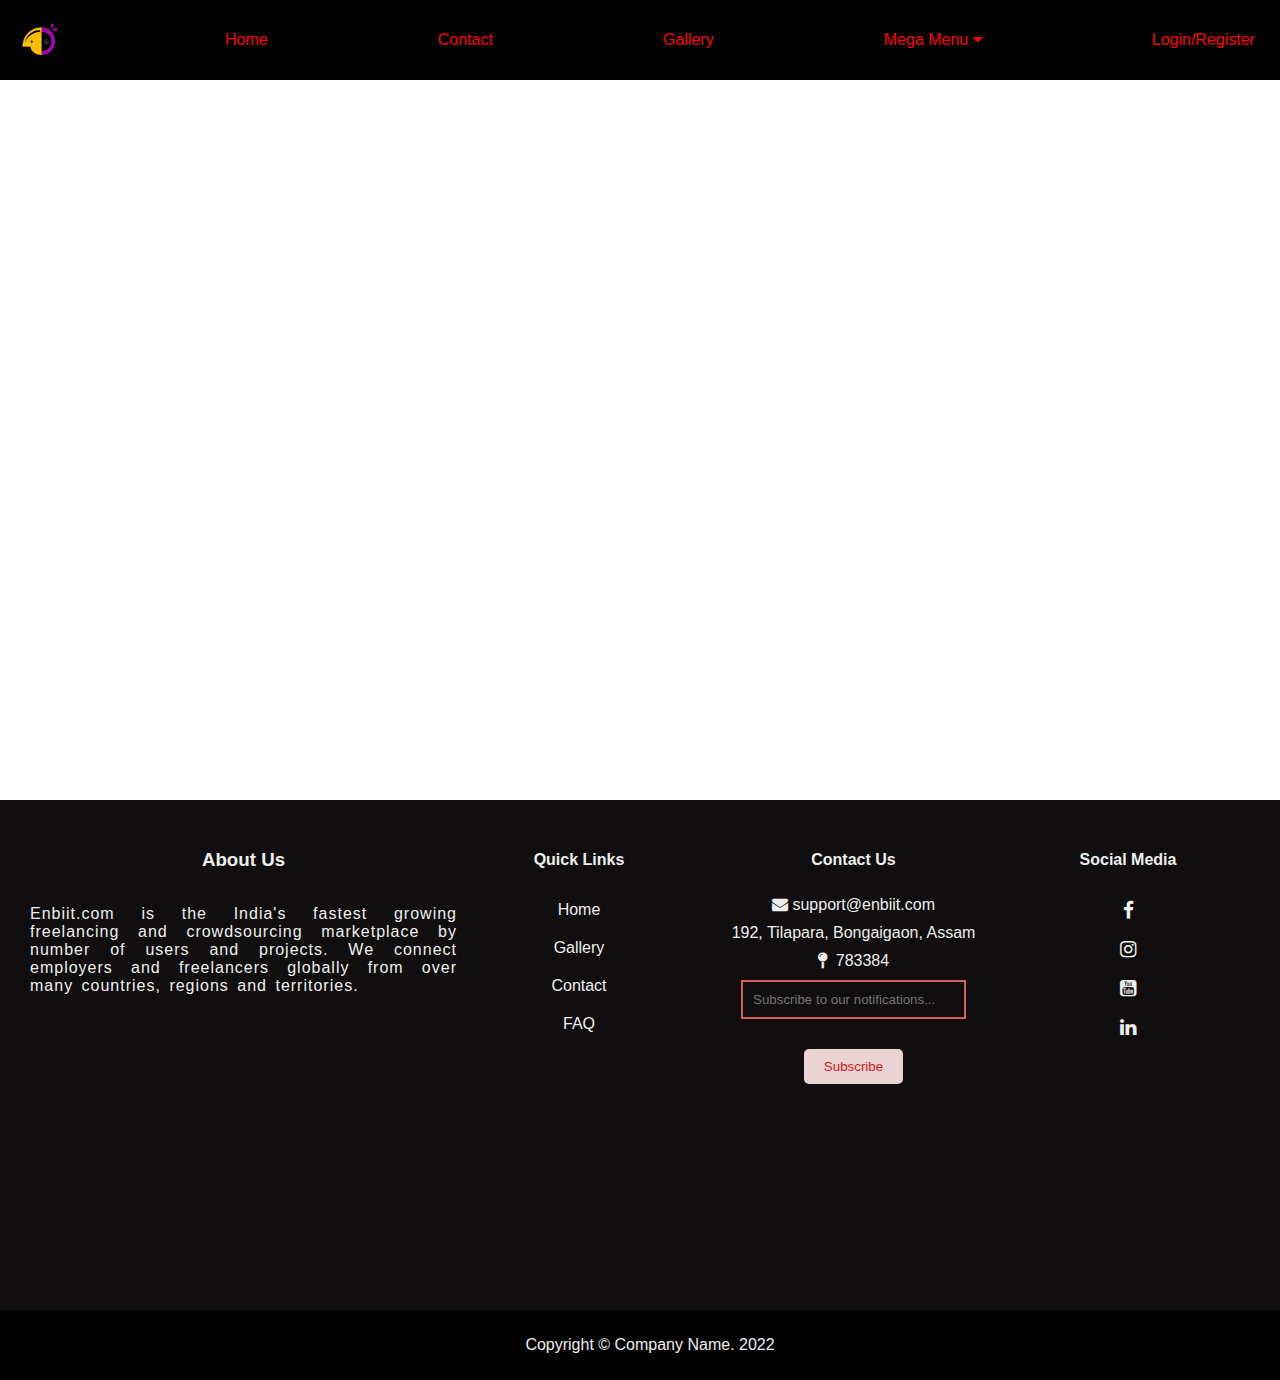
<file: contact.html>
<!DOCTYPE html>
<html lang="en">
<head>
    <meta charset="UTF-8">
    <meta http-equiv="X-UA-Compatible" content="IE=edge">
    <meta name="viewport" content="width=device-width, initial-scale=1.0">
    <link rel="stylesheet" href="https://cdnjs.cloudflare.com/ajax/libs/font-awesome/4.7.0/css/font-awesome.min.css">
    <link rel="stylesheet" href="static/css/style.css">
    <link rel="stylesheet" href="static/css/stylings.css">
    <link rel="stylesheet" href="static/css/footer.css">
    <title>Document</title>
</head>
<body>
    <header>
        <div class="nav">
                <div class="logo"><img src="/static/images/logo_.png" alt="" srcset=""></div>   
                <div><a href="index.html">Home</a></div>
                <div><a href="contact.html">Contact</a></div>
                <div><a href="gallery.html">Gallery</a></div>
                <div class="megamenu">
                    <div><a href="">Mega Menu <i class="fa fa-caret-down"></i></a>
                        <div class="megamenu-content">
                            <div>
                              <h2>Mega Menu</h2>
                            </div>
                            <div class="row">
                              <div class="column">
                                <h3>Category 1</h3>
                                <a href="#">Link 1</a>
                                <a href="#">Link 2</a>
                                <a href="#">Link 3</a>
                              </div>
                              <div class="column">
                                <h3>Category 1</h3>
                                <a href="#">Link 1</a>
                                <a href="#">Link 2</a>
                                <a href="#">Link 3</a>
                              </div>
                              <div class="column">
                                <h3>Category 2</h3>
                                <a href="#">Link 1</a>
                                <a href="#">Link 2</a>
                                <a href="#">Link 3</a>
                              </div>
                              <div class="column">
                                <h3>Category 3</h3>
                                <a href="#">Link 1</a>
                                <a href="#">Link 2</a>
                                <a href="#">Link 3</a>
                              </div>
                            </div>
                          </div>
                    </div>
                </div>
                <div><a href="register.html">Login/Register</a></div>      
        </div>
    </header>
    <div class="contact">
        <div class="contact_container">
            <input type="text" placeholder="Name please...">
            <input type="email" placeholder="Enter your email please">
            <textarea cols="30" rows="5" placeholder="Hi there!!"></textarea>
            <button type="submit" class="btn">Send</button>
        </div>
    </div>
     <!--footer-->
     <footer>
        <div class="">
            <h3>About Us</h3>
            <p>Enbiit.com is the India's fastest growing freelancing and crowdsourcing marketplace 
                by number of users and projects. We connect employers and freelancers globally from over many 
                countries, regions and territories. 
            </p>
        </div>
        <div class="quick_links">
            <h4>Quick Links</h4>
            <div><a href="index.html">Home</a></div>
            <div><a href="gallery.html">Gallery</a></div>
            <div><a href="contact.html">Contact</a></div>
            <div><a href="#">FAQ</a></div>
        </div>
        <div class="subscribe">
            <h4>Contact Us</h4>
            <div><span><i class="fa fa-envelope"></i>&nbsp;support@enbiit.com</span></div>
            <div>192, Tilapara, Bongaigaon, Assam</div>
            <div><span><i class="fa fa-map-pin"></i>&nbsp; 783384</span></div>
            <div><input type="email" placeholder="Subscribe to our notifications..."></div>
            <div><button class="btn">Subscribe</button></div>  
        </div>
        <div class="social">
            <h4>Social Media</h4>
            <div><i class='fa fa-facebook'></i></div>
            <div><i class='fa fa-instagram'></i></div>
            <div><i class='fa fa-youtube-square'></i></div>
            <div><i class='fa fa-linkedin'></i></div>
        </div>    
    </footer> 
    <div class="copyright">
      <p>Copyright © Company Name. 2022</p>
  </div>
</body>
</html>
</file>
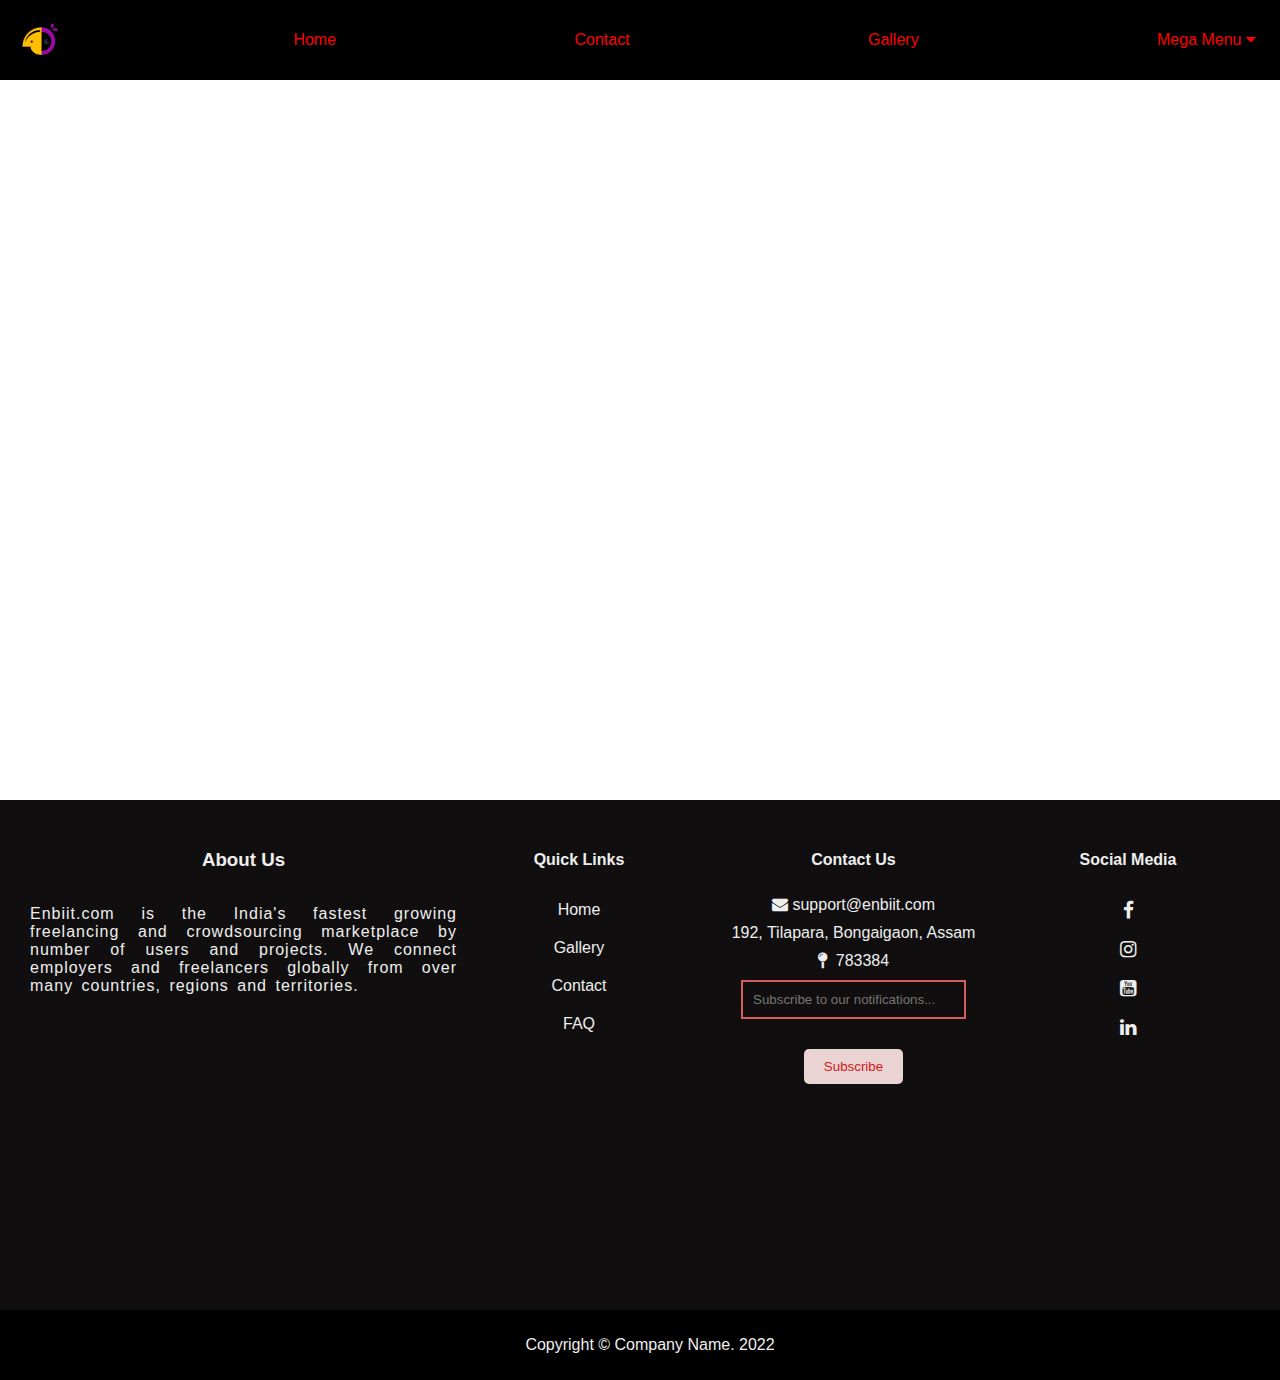
<file: login.html>
<!DOCTYPE html>
<html lang="en">
<head>
    <meta charset="UTF-8">
    <meta http-equiv="X-UA-Compatible" content="IE=edge">
    <meta name="viewport" content="width=device-width, initial-scale=1.0">
    <link rel="stylesheet" href="https://cdnjs.cloudflare.com/ajax/libs/font-awesome/4.7.0/css/font-awesome.min.css">
    <link rel="stylesheet" href="/static/css/style.css">
    <link rel="stylesheet" href="/static/css/footer.css">
    <link rel="stylesheet" href="/static/css/stylings.css">
    <title>Login Form</title>
</head>
<body>
    <header>
        <div class="nav">
                <div class="logo"><img src="/static/images/logo_.png" alt="" srcset=""></div>   
                <div><a href="index.html">Home</a></div>
                <div><a href="contact.html">Contact</a></div>
                <div><a href="gallery.html">Gallery</a></div>
                <div class="megamenu">
                    <div><a href="">Mega Menu <i class="fa fa-caret-down"></i></a>
                        <div class="megamenu-content">
                            <div>
                              <h2>Mega Menu</h2>
                            </div>
                            <div class="row">
                              <div class="column">
                                <h3>Category 1</h3>
                                <a href="#">Link 1</a>
                                <a href="#">Link 2</a>
                                <a href="#">Link 3</a>
                              </div>
                              <div class="column">
                                <h3>Category 1</h3>
                                <a href="#">Link 1</a>
                                <a href="#">Link 2</a>
                                <a href="#">Link 3</a>
                              </div>
                              <div class="column">
                                <h3>Category 2</h3>
                                <a href="#">Link 1</a>
                                <a href="#">Link 2</a>
                                <a href="#">Link 3</a>
                              </div>
                              <div class="column">
                                <h3>Category 3</h3>
                                <a href="#">Link 1</a>
                                <a href="#">Link 2</a>
                                <a href="#">Link 3</a>
                              </div>
                            </div>
                          </div>
                    </div>
                </div>                
        </div>
        
    </header>
    <div class="login">
        <form action="" class="login_container" onsubmit="return loginValidation()">
            <input type="email" id="email" placeholder="Enter your username or email address">
            <p id="email1"></p>
            <input type="password" name="" id="pass" placeholder="Enter the password">
            <p id="pass1"></p>
            <button type="submit" class="btn" id="submit">Login</button>
            <p id="logged"></p>
            <a href="">Forgot password</a>
            <p>Trouble logging in? <a href="contact.html">Contact us</a></p>
            <p>Create a new account! <a href="register.html">Register</a></p>
        </form>      
    </div>
     <!--footer-->
     <footer>
        <div class="">
            <h3>About Us</h3>
            <p>Enbiit.com is the India's fastest growing freelancing and crowdsourcing marketplace 
                by number of users and projects. We connect employers and freelancers globally from over many 
                countries, regions and territories. 
            </p>
        </div>
        <div class="quick_links">
            <h4>Quick Links</h4>
            <div><a href="index.html">Home</a></div>
            <div><a href="gallery.html">Gallery</a></div>
            <div><a href="contact.html">Contact</a></div>
            <div><a href="#">FAQ</a></div>
        </div>
        <div class="subscribe">
            <h4>Contact Us</h4>
            <div><span><i class="fa fa-envelope"></i>&nbsp;support@enbiit.com</span></div>
            <div>192, Tilapara, Bongaigaon, Assam</div>
            <div><span><i class="fa fa-map-pin"></i>&nbsp; 783384</span></div>
            <div><input type="email" placeholder="Subscribe to our notifications..."></div>
            <div><button class="btn">Subscribe</button></div>  
        </div>
        <div class="social">
            <h4>Social Media</h4>
            <div><i class='fa fa-facebook'></i></div>
            <div><i class='fa fa-instagram'></i></div>
            <div><i class='fa fa-youtube-square'></i></div>
            <div><i class='fa fa-linkedin'></i></div>
        </div>
    </footer> 
    <div class="copyright">
      <p>Copyright © Company Name. 2022</p>
  </div>
    <script src="static/js/index.js"></script>
</body>
</html>
</file>
<file: static/css/style.css>
body{
    margin: 0;
    padding: 0;
    font-family: "Poppins", sans-serif;
    overflow-x: hidden;
}

.nav{
    display: flex;
    flex-direction: row;
    justify-content: space-between;
    align-items: center;
    padding: 15px;
    background-color: black;
    transition: all 0.5s;
}

.nav a,.icon{
    padding: 10px;
    text-decoration: none;
    color: red;
}
.nav a:hover,.icon:hover{
    color: rgb(221, 198, 243);
    box-shadow: 0 0 10px rgb(97, 96, 96);
    transform: scale(1.1);
}
.logo,.profile{
    border-radius: 50%;
    width: 50px;
    height: 50px;
    display: flex;
    align-items: center;
    justify-content: center;

}
.profile{
    border: 2px solid #ddd;
}
.logo img,.profile img{
    height: 40px;
    width: 40px;
}
.submenu{
    top:0;
    right:0;
    height:0;
    width:0;
    position:fixed;
    overflow: hidden;
    z-index: 5;
}
main{
    display: flex;
    justify-content: center;
    width: 100%;
    align-items: center;
    background-color: #eee;
}
.slider{
    display: flex;
    justify-content: center;
    width: 95%;
    align-items: center;
    border-radius: 10px;
    background-color: rgb(2, 2, 2);
    margin: 10px;
    box-shadow: 0 0 20px rgb(19, 9, 9);
    border: 4px solid rgb(67, 63, 63);
}
.circle{
    right: 40px;
    position: absolute;
    z-index: 4;
    width: 50px;
    height: 50px;
    border-radius: 50%;
    background-image: radial-gradient(gray, black);
    border: 2px solid rgb(67, 63, 63);
    box-shadow: 0 0 20px rgb(19, 9, 9);
    transition: all 0.5s;
    animation: sliderTransition 1s linear forwards 3s;
}
.slider_container{
    display: flex;
    justify-content: center;
    width: 90%;
    align-items: center;
    border-radius: 10px;
    margin: 10px;
}
input[type="text"]{
    width: 300px;
    border:none;
    outline: none;
    border-radius: 10px;
    border-bottom: 1px solid #ddd;
    background-color: transparent;
    padding: 10px;
    margin-bottom: 10px;
    color: #ddd;
}
#search{
    color: #ddd;
    z-index: 3;
    position: relative;
    top: 7px;
    right: 30px;
    cursor: pointer;

}
.profile:hover .submenu{
    position: absolute;
    top: 80px;
    right: 80px;
    height: 100px;
    width: 150px;
    background-color: black;
    box-shadow: 0px 0px 10px rgba(17, 15, 15, 0.2);
}
.submenu a{
    text-align: center;
    text-decoration: none;
    display: block;
    width: 100%;
}

.btn{
    background-color: rgb(233, 211, 211);
    color: rgb(213, 24, 24);
    border: none;
    border-radius: 5px;
    padding: 10px 20px;
    margin: 20px;
    transition: all 0.5s;
}

.btn:hover{
    background-color: rgb(213, 24, 24);
    color: rgb(233, 211, 211);
    box-shadow: 0 0 15px rgb(180, 173, 173);
}

/*megamenu*/
.megamenu-content{
    display: none;
    position: absolute;
    background-color: black;
    color: red;
    width: 100%;
    left: 0;
    z-index: 10;
    box-shadow: 0px 8px 16px 0px rgba(0,0,0,0.2);
}
.megamenu:hover .megamenu-content {
    display: block;
  }
  
.megamenu-content h3,h2{
    color: #ddd;
    font-size: 20px;
    font-weight: bold;
    text-align: center;
    
}
.megamenu-content a{
    color: #eee;
    padding: 10px;
    margin: 10px;
}

.row{
    display: flex;
    flex-direction: row;
    justify-content: space-between;
    align-items: center;
    padding: 10px;
    margin: 10px;
}
.column{
    display: flex;
    flex-direction: column;
    justify-content: center;
    align-items: center;
    padding: 10px;
    margin: 10px;
}
article{
    display: flex;
    justify-content: center;
    align-items: center;
}
.para{
    background-color: black;
    width: 90%;
    padding: 10px;
    margin: 10px;
    border-radius: 20px 0 20px 0;
    box-shadow: 0 0 20px rgb(3, 3, 3);
    color: #ddd;
}
.para p{
    letter-spacing: 2px;
    word-spacing: 6px;
}
@media screen and (max-width: 768px) {
    .nav{
        flex-wrap: wrap;
    }
    .circle{
        display: none;
    }
    .row{
        flex-wrap: wrap;
    }
}
</file>
<file: static/css/stylings.css>
a{
    color: red;
    text-decoration: none;
}


.contact{
    display: flex;
    justify-content: center;
    align-items: center;
    width: 100%;
    background-image: linear-gradient(to bottom right, rgba(223, 56, 56, 0.831), white);
    transform: translateY(-100vw);
    animation: contactTransition 1s linear forwards;
    min-height: 80vh;
}
.contact_container{
    margin: 20px;
    display: flex;
    flex-direction: column;
    justify-content: center;
    align-items: center;
    width: 50%;
    border-radius: 5px;
    background-color: black;
    padding: 10px;
    box-shadow: 0px 0px 20px rgba(230, 12, 12, 0.674);
    opacity: 0;
    animation: containerTransition 1s linear forwards 1.5s;
}
.contact_container input, textarea{
    width: 50%;
    border: none;
    outline: none;
    padding: 10px;
    background-color: transparent;
    border-bottom: 2px solid rgb(213, 93, 93);
    margin: 20px;
    color: #eee;
}


@keyframes contactTransition {
    to {
        transform: translateY(0);

    }
}

@keyframes containerTransition {
    50%{
        transform:scale(1.5);
        opacity: 0.5;
    }
    100%{
        transform: scale(1);
        opacity: 1;
    }

}

/*Register page*/
.register{
    display: flex;
    justify-content: center;
    align-items: center;
    width: 100%;
    background-image: linear-gradient(to bottom, rgba(6, 5, 5, 0.831), white);
    transform: translateX(-200vw);
    animation: registerTransition 1s linear forwards;
    min-height: 80vh;
}

.register_container{
    margin: 20px;
    display: flex;
    flex-direction: column;
    justify-content: center;
    align-items: center;
    width: 50%;
    border-radius: 5px;
    background-color: black;
    padding: 10px;
    box-shadow: 0px 0px 20px rgba(19, 17, 17, 0.674);
    transform: translateX(-200vw) rotateZ(360deg);
    animation: regContainerTransition 1s linear forwards 1.5s;
    color: #eee;
}

.register_container input{
    width: 50%;
    border: none;
    outline: none;
    padding: 10px;
    background-color: transparent;
    border-bottom: 2px solid rgb(239, 237, 237);
    border-radius: 5px;
    margin: 20px;
    color: #eee;
}

@keyframes registerTransition {
    to {
        transform: translateX(0);
    }

}

@keyframes regContainerTransition {
    to {
        transform: translateY(0);
    }

}


/*Login Page*/
.login{
    display: flex;
    justify-content: center;
    align-items: center;
    width: 100%;
    background-image: radial-gradient(white, rgb(70, 136, 235),rgb(154, 67, 231));
    transform: translateX(-200vw);
    animation: registerTransition 1s linear forwards;
    min-height: 80vh;
}

.login_container{
    margin: 20px;
    display: flex;
    flex-direction: column;
    justify-content: center;
    align-items: center;
    width: 50%;
    border-radius: 5px;
    background-color: rgb(45, 25, 64);
    padding: 10px;
    box-shadow: 0px 0px 20px rgba(19, 17, 17, 0.674);
    transform: translateY(-200vw) rotateZ(360deg);
    animation: regContainerTransition 1s linear forwards 1.5s;
    color: rgb(249, 20, 20);
}
.login_container p{
    color: rgb(250, 245, 245);
}
.login_container input{
    width: 50%;
    border: none;
    outline: none;
    padding: 10px;
    background-color: transparent;
    border-bottom: 2px solid rgb(239, 237, 237);
    margin: 20px;
    color: #ccc;
}

/*gallery page*/
.gallery{
    display: flex;
    flex-wrap: wrap;
    background-color: black;
    width: 100%;
    height: auto;
}
.gallery div{
    width: 290px;
    height: 340px;
    margin: 15px 10px;
    background-color: #fff;
    border-radius: 10px;
    transition: all 0.5s;
}
.gallery div:hover{
    box-shadow: 0px 0px 20px rgba(247, 241, 241, 0.863);
    transform: scale(1.1);

}
.gallery img{
    width: 290px;
    height: 290px;
    border-radius: 10px 10px 0px 0px;
}
.gallery h3{
    padding-bottom: 10px;
    text-align: center;
}

/*register validation*/
.register_container p{
    color: red;
    font-weight: 300;

}

@media screen and (max-width: 768px) {
    .login_container,.contact_container,.register_container{
        width: 90%;
    }
}
</file>
<file: static/css/footer.css>
footer{
    bottom: 0;
    display: grid;
    grid-template-columns: 35% 20% 25% 20%;
    background-color: rgb(16, 14, 14);
    min-height: 50vh;
    color: #eee;
    padding: 30px;
}
footer div{
    display: flex;
    flex-direction: column;
    align-items: center;
}
footer div:first-child p{
    letter-spacing: 1px;
    word-spacing: 3px;
    text-align: justify;
}
footer a{
    color: #eee;
}
.quick_links{
    list-style-type: none;
}
.quick_links a{
    text-decoration: none;
    display: block;
    width: 100%;
    padding: 10px;
    text-align: center;
}
.social i{
    font-size: 1.2rem;
    display: block;
    padding: 10px;
    transition: all 0.5s;
    text-align: center;
}

.quick_links a:hover,.social i:hover{
    color: blueviolet;
    box-shadow: 0 0 10px rgb(97, 96, 96);
    transform: scale(1.1);
}
.subscribe input{
    width: 100%;
    outline: none;
    padding: 10px;
    background-color: transparent;
    border: 2px solid rgb(213, 93, 93);
    color: #eee;
}
.subscribe div{
    padding: 5px;
}
.copyright{
    width: 100%;
    padding: 10px;
    background-color: black;
}
.copyright p{
    text-align: center;
    color: #eee;
}
@media screen and (max-width: 768px) {
    footer{
        grid-template-columns: 100% ;
    }
    .social{
        flex-direction: row;
        justify-content: space-evenly
    }
}
</file>
